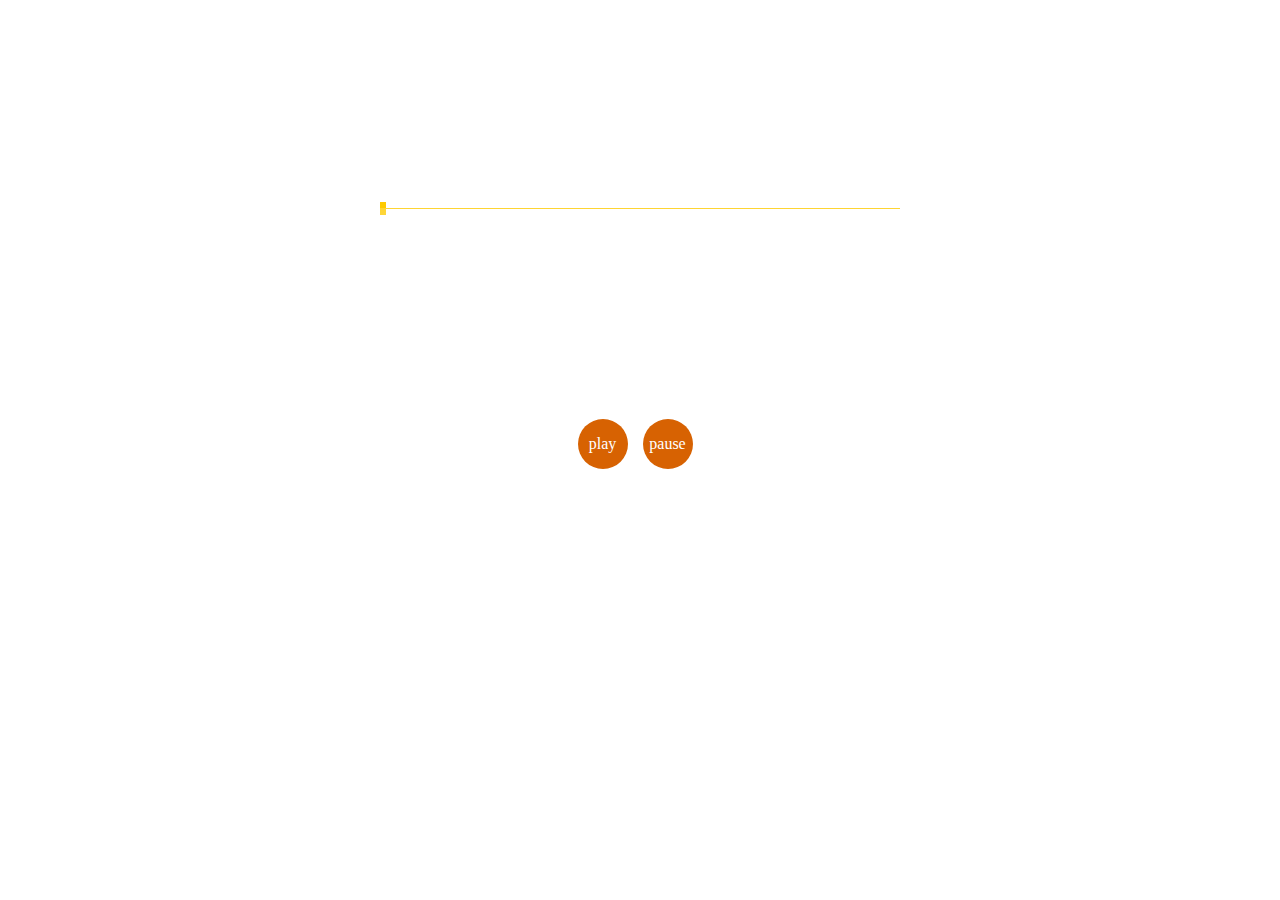
<file: gradient.html>
﻿<!doctype html>
<html>
<head>
<style>
#graphPixels, #reflection {
  width:520px; 
  height:200px; 
  position:relative;
}
#reflection {
  border-top:1px solid #FECA00;
}
#screen {
  position:relative; 
  margin:0 auto; 
  width:520px; 
}
#graphPixels div {width:6px; height:6px; background:#FECA00; position:absolute; bottom:0; left:0;}
#reflection div{width:6px; height:6px; background:#FECA00; position:absolute; top:0; left:0;}
.btn {
  color:#fff;
  background-color: #D76202;
  height: 50px;
  -moz-border-radius:25px;
  -webkit-border-radius: 25px;
  width: 50px;
  text-align:center;
  line-height:50px;
  cursor: pointer;
  cursor: hand;
}
#play {margin-right:15px; margin-left:160px;}
#pause, #play {float:left;}
#control {width:445px; height:200px;  margin:10px auto;}
#overlay{ 
  position:absolute;
  top:200px;
  left:0;
  background-image: -webkit-gradient(linear, left top, left bottom, from(rgba(255,255,255,0.2)), to(rgba(255,255,255,1)));
  width:520px;
  height:200px;
}
</style>
</head>
<body>
<div id="screen">
<div id="graphPixels">
</div>
<div id="reflection">
 
</div>
  <div id="overlay">
  </div>
</div>

<div id="control">
  <div id="play" class="btn">play</div>
  <div id="pause" class="btn">pause</div>
</div>
<script src="script/soundmanager2-jsmin.js"></script>
<script>
var a='<div></div>';
for (var i=0; i<256; i++) {
  a = a+'<div></div>';
}
document.getElementById('graphPixels').innerHTML=a;
document.getElementById('reflection').innerHTML=a;
var graphPixels = document.getElementById('graphPixels').getElementsByTagName('div');



var soundObject;
function initSoundObject() {
	soundManager.flashVersion = 9;
	soundManager.url = 'swf/';
	soundManager.useHighPerformance = true;
	soundManager.debugMode = false; // disable debug mode
 
	// When soundmanager has finished loading, loud our mp3
	soundManager.onready(function() {
	  // Ready to use; soundManager.createSound() etc. can now be called.
		soundObject = soundManager.createSound({
			id: 'mySound',
			url: 'demos.mp3',
			autoLoad: true,
			autoPlay: false,
			usePeakData: false,
			useWaveformData: false,
			useEQData: true,
			volume: 100
		});
    
    document.getElementById('pause').onclick = function () {
      soundObject.pause('mySound');
    }
    
    document.getElementById('play').onclick = function () {
      soundObject.play({
        whileplaying:function() {
          var gScale = 32;
          //console.log("num: "+this.eqData.left[10]*gScale);
          var gPixels = document.getElementById('graphPixels').getElementsByTagName('div');
          var rPixels = document.getElementById('reflection').getElementsByTagName('div');
          
          for (var i=0; i<50; i++) {
            gPixels[i].style.height = Math.ceil(this.eqData.left[i]*gScale)*5+'px';
            gPixels[i].style.left = i*10+'px';
            rPixels[i].style.height = Math.ceil(this.eqData.left[i]*gScale)*5+'px';
            rPixels[i].style.left = i*10+'px';
          }
        }
      });
    }
	});
}

initSoundObject();
</script>
</body>
</html>
</file>
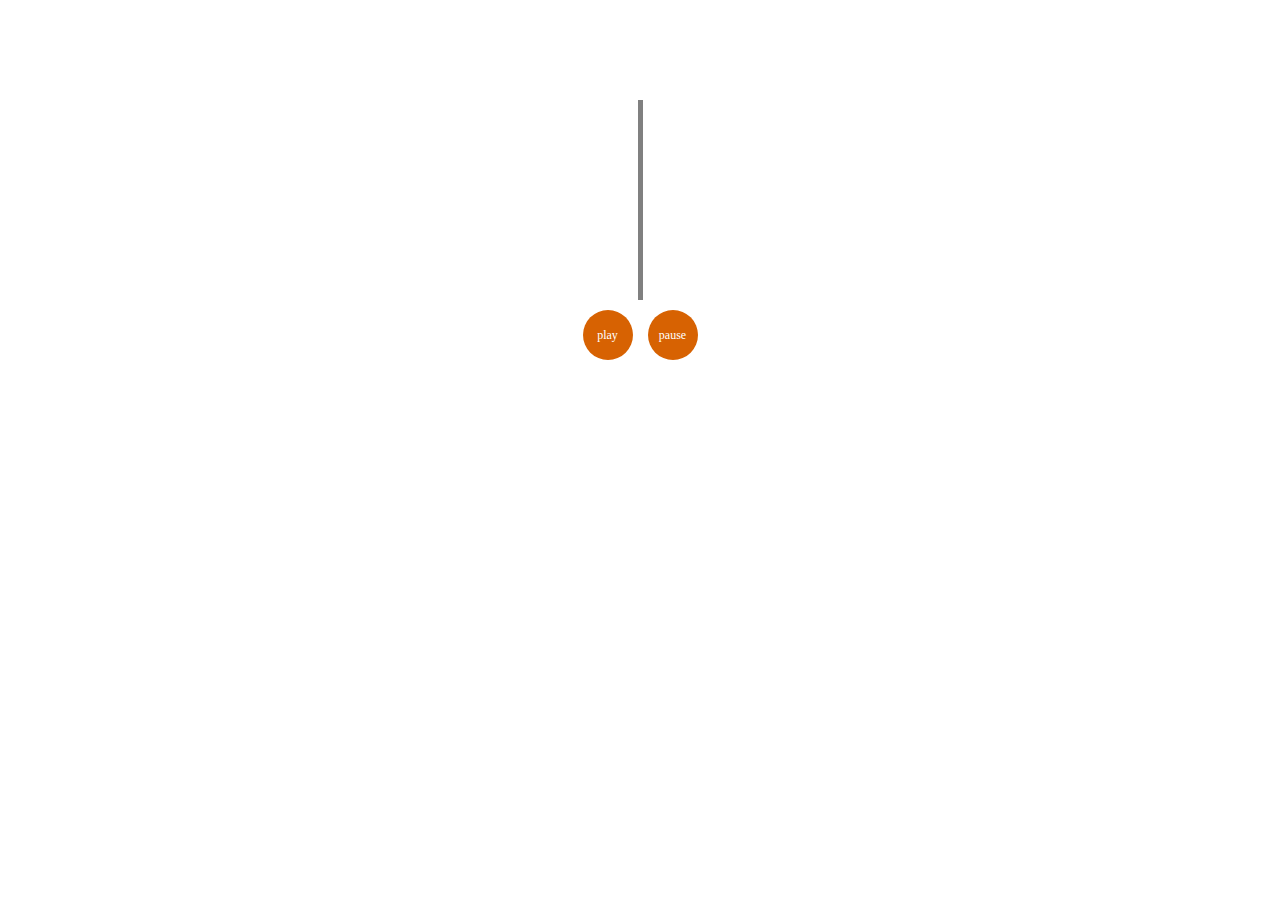
<file: lines.html>
﻿<!doctype html>
<html>
<head>
<style>
body {font-family:verdana; font-size:12px;}
#screen {width:445px; height:200px;  margin:0px auto; margin-top:100px;}
#control {width:445px; height:200px;  margin:10px auto;}
#left, #right {
  width:220px;
  height:200px; 
  position:relative;
  float:left;
}
#left {
  border-right:5px solid grey;
}
#left div, #right div {width:0px; height:5px; background:grey; position:absolute; top:0; right:0;}
#right div {left:0;}
.btn {
  background-color: #D76202;
  color:white;
  height: 50px;
  -moz-border-radius:25px;
  -webkit-border-radius: 25px;
  width: 50px;
  text-align:center;
  line-height:50px;
  cursor: pointer;
  cursor: hand;
}
#play {margin-right:15px; margin-left:165px;}
#pause, #play {float:left;}
</style>
</head>
<body>
<div id="screen">
  <div id="left">
  </div>
  <div id="right">
  </div>
</div>
<div id="control">
  <div id="play" class="btn">play</div>
  <div id="pause" class="btn">pause</div>
</div>

<script src="script/soundmanager2-jsmin.js"></script>
<script>
var a='<div></div>';
for (var i=0; i<256; i++) {
  a = a+'<div></div>';
}
document.getElementById('left').innerHTML=a;
document.getElementById('right').innerHTML=a;
var soundObject;
function initSoundObject() {
	soundManager.flashVersion = 9;
	soundManager.url = 'swf/';
	soundManager.useHighPerformance = true;
	soundManager.debugMode = false; // disable debug mode
 
	// When soundmanager has finished loading, loud our mp3
	soundManager.onready(function() {
	  // Ready to use; soundManager.createSound() etc. can now be called.
		soundObject = soundManager.createSound({
			id: 'mySound',
			url: 'demos.mp3',
			autoLoad: true,
			autoPlay: false,
			usePeakData: false,
			useWaveformData: false,
			useEQData: true,
			volume: 100
		});
    
    document.getElementById('pause').onclick = function () {
      soundObject.pause('mySound');
    }
    
    document.getElementById('play').onclick = function () {
      soundObject.play({
        whileplaying:function() {
          var gScale = 300;
          var gLPixels = document.getElementById('left').getElementsByTagName('div');
          var gRPixels = document.getElementById('right').getElementsByTagName('div');
          for (var i=0; i<30; i++) {
            gLPixels[i].style.top = i*6+3+'px';
            gLPixels[i].style.width = ((Math.ceil(this.eqData.left[i]*gScale)))+'px';
            gRPixels[i].style.top = i*6+3+'px';
            gRPixels[i].style.width = ((Math.ceil(this.eqData.right[i]*gScale)))+'px';
          }
        }
      });
    }
	});
}
initSoundObject();
</script>
</body>
</html>
</file>
